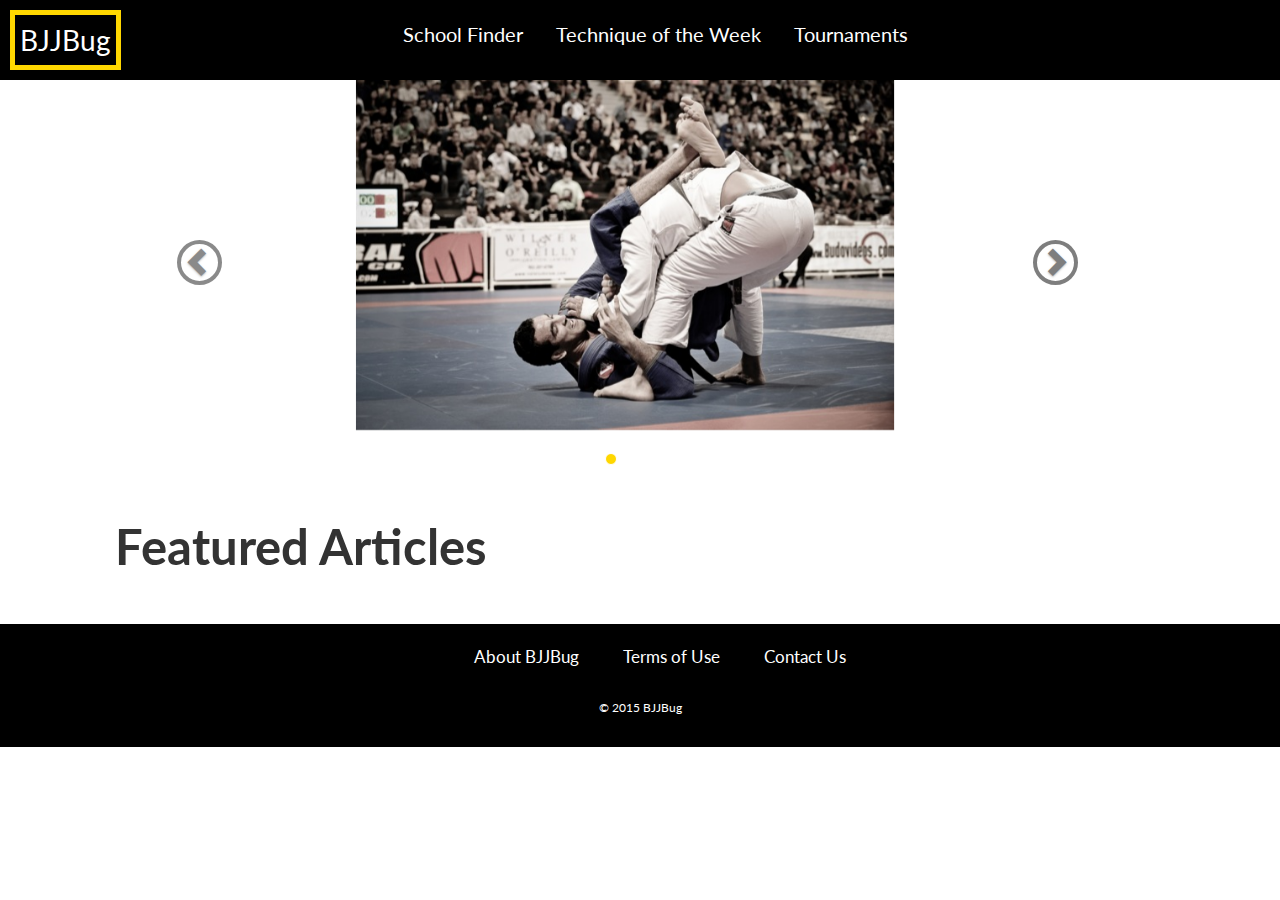
<file: Final Project_Website/index.html>
<!doctype html>
<html lang="en-us">
<head>
	<meta charset="utf-8">
	<meta name="viewport" content="width=device-width, initial-scale=1">
	<title>BJJBug</title>
    <link rel="stylesheet" type="text/css" href="css/style.css">
		<link href='https://fonts.googleapis.com/css?family=Lato:400,100,100italic,300,300italic,400italic,700,700italic,900,900italic' rel='stylesheet' type='text/css'>
		<link rel="stylesheet" href="http://maxcdn.bootstrapcdn.com/bootstrap/3.3.5/css/bootstrap.min.css">
	  <script src="https://ajax.googleapis.com/ajax/libs/jquery/1.11.3/jquery.min.js"></script>
	  <script src="http://maxcdn.bootstrapcdn.com/bootstrap/3.3.5/js/bootstrap.min.js"></script>
</head>

<body>
		<header>
			<nav>
				<div class="logo">
					<a href="index.html">BJJBug</a>
				</div>
				<ul class="top-bar">
					<!-- <li class="branch"><a href="index.html">Home</a></li> -->
					<li class="branch"><a href="mapfinder.html">School Finder</a></li>
					<li class="branch"><a href="technique.html">Technique of the Week</a></li>
					<li class="branch"><a href="tournament.html">Tournaments</a></li>
				</ul>
			</nav>
		</header>
		<section>
			<div class="hpCarousel">
				<div id="carousel" class="carousel slide" data-ride="carousel" data-pause="hover">
					<!-- Indicators -->
					<ol class="carousel-indicators">
						<li data-target="#carousel" data-slide-to="0" class="active"></li>
						<li data-target="#carousel" data-slide-to="1"></li>
						<li data-target="#carousel" data-slide-to="2"></li>
					</ol>
					<!-- Wrapper for slides -->
					<div class="carousel-inner" role="listbox">
						<div class="item active">
							<img src="img/jj1.jpg" alt="jj1">
						</div>
						<div class="item">
							<img src="img/jj2.jpg" alt="jj2">
						</div>
						<div class="item">
							<img src="img/jj3.jpg" alt="jj3">
						</div>
					</div>
					<!-- Controls -->
					<a class="left carousel-control" href="#carousel" role="button" data-slide="prev">
						<span class="glyphicon glyphicon-chevron-left" aria-hidden="true"></span>
						<span class="sr-only">Previous</span>
					</a>
					<a class="right carousel-control" href="#carousel" role="button" data-slide="next">
						<span class="glyphicon glyphicon-chevron-right" aria-hidden="true"></span>
						<span class="sr-only">Next</span>
					</a>
				</div>
			</div>
			<div class="featured"><h3><strong>Featured Articles</strong></h3></div>
			<div id="homecontent"></div>
		</section>
	<footer class="site-footer">
			<div class="bottomMenu">
				<ul class="bottomList">
					<li class="menu1">About BJJBug</li>
					<li class="menu2">Terms of Use</li>
					<li class="menu3"><a href="mailto:bjjbug.net@gmail.com">Contact Us</a></li>
				</ul>
			</div>
			<small class="copyright"><p>&copy; 2015 BJJBug</p></small>
	</footer>

	<script type="text/javascript" src="//s7.addthis.com/js/300/addthis_widget.js#pubid=ra-56455b9f5c6a9a20" async="async"></script>
	<script src="js/xhr.js"></script>
	<script src="js/app.js"></script>
</body>
</html>
</file>
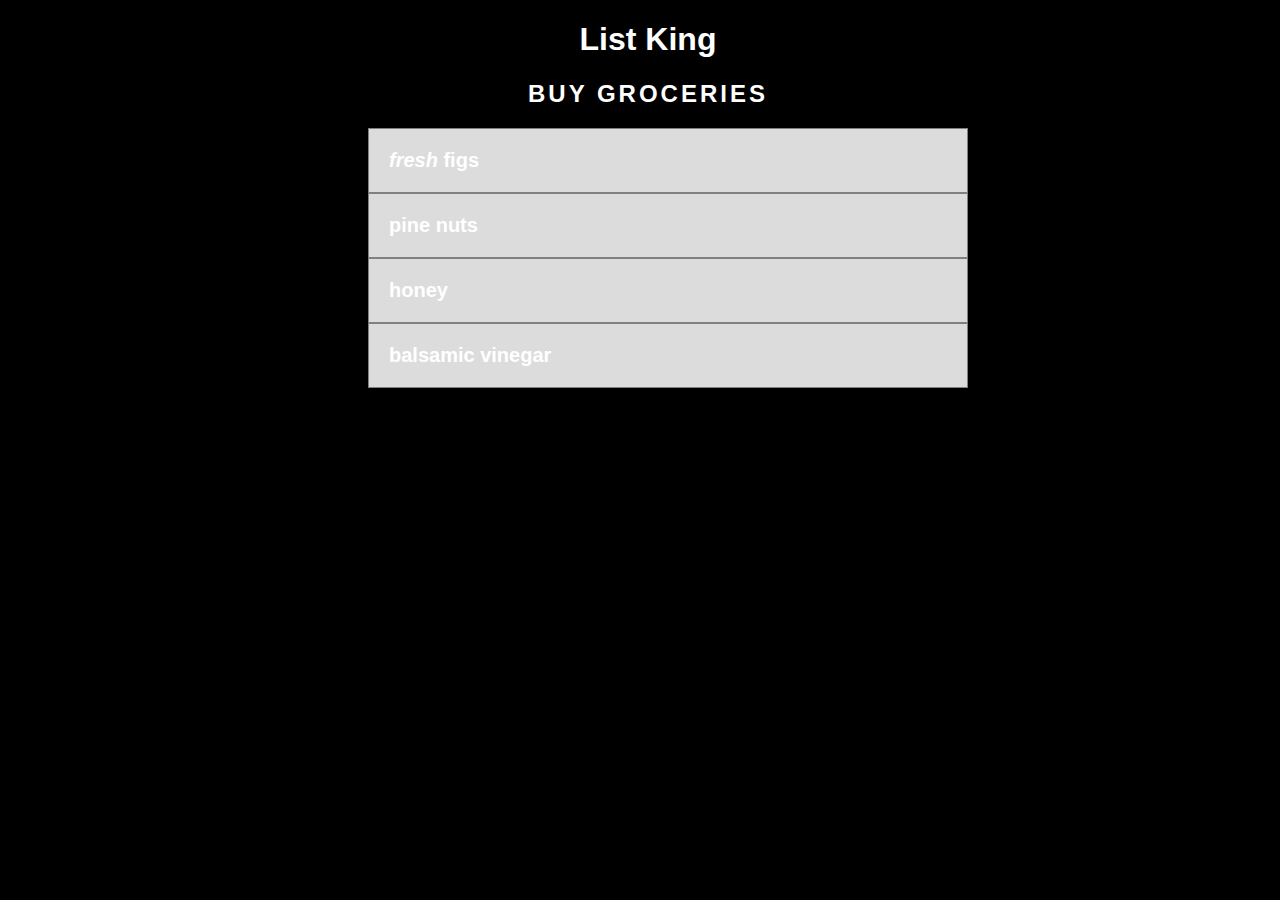
<file: JS Practice/index.html>
<!DOCtype HTML>
<html lang="en-us">
<head>
	<meta charset="utf-8">
	<meta name="viewport" content="width=device-width, initial-scale=1">
	<title>List Practice</title>
    <link rel="stylesheet" type="text/css" href="css/style.css">
</head>
<body>
  <div id="page">
    <h1 id="header">List King</h1>
    <h2>BUY GROCERIES</h2>
  <ul id="shoppingList">
    <li id="one" class="complete"><a href="www.google.com"><em>fresh</em> figs</a></li>
    <li id="two" class="complete"><a href="www.google.com">pine nuts</a></li>
    <li id="three" class="complete"><a href="www.google.com">honey</a></li>
    <li id="four" class="complete"><a href="www.google.com">balsamic vinegar</a></li>
  </ul>
  <script src="js/list.js"></script>
  </div>
</body>
</html>
</file>
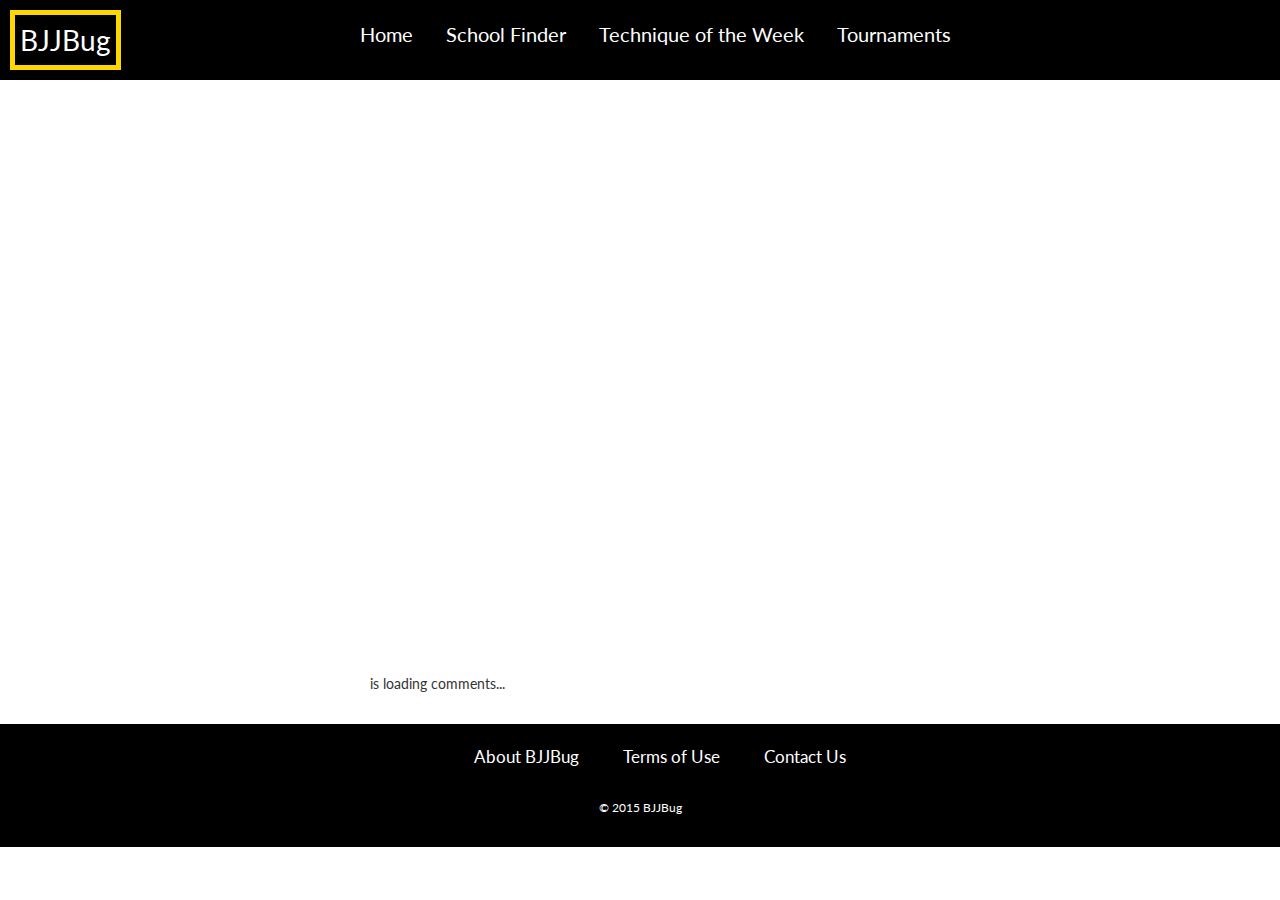
<file: Final Project_Website/technique.html>
<!doctype html>
<html lang="en-us">
<head>
	<meta charset="utf-8">
	<meta name="viewport" content="width=device-width, initial-scale=1">
	<title>BJJBug</title>
    <link rel="stylesheet" type="text/css" href="css/technique.css">
		<link href='https://fonts.googleapis.com/css?family=Lato:400,100,100italic,300,300italic,400italic,700,700italic,900,900italic' rel='stylesheet' type='text/css'>
		<link rel="stylesheet" href="http://maxcdn.bootstrapcdn.com/bootstrap/3.3.5/css/bootstrap.min.css">
	  <script src="https://ajax.googleapis.com/ajax/libs/jquery/1.11.3/jquery.min.js"></script>
	  <script src="http://maxcdn.bootstrapcdn.com/bootstrap/3.3.5/js/bootstrap.min.js"></script>
</head>

<body>
		<header>
			<nav>
				<div class="logo">
					<a href="index.html">BJJBug</a>
				</div>
				<ul class="top-bar">
					<li class="branch"><a href="index.html">Home</a></li>
					<li class="branch"><a href="mapfinder.html">School Finder</a></li>
					<li class="branch"><a href="#">Technique of the Week</a></li>
					<li class="branch"><a href="tournament.html">Tournaments</a></li>
				</ul>
			</nav>
		</header>
    <section>
        <div class="introTop"></div>
        <div class="video"><iframe width="854" height="480" src="https://www.youtube.com/embed/UCuZpXLmAt8" frameborder="0" allowfullscreen></iframe></div>

        <div id="HCB_comment_box">
          <a href="http://www.htmlcommentbox.com">Comment Form</a> is loading comments...</div>
          <link rel="stylesheet" type="text/css" href="//www.htmlcommentbox.com/static/skins/bootstrap/twitter-bootstrap.css?v=0" />
          <script type="text/javascript" id="hcb">
          if(!window.hcb_user){hcb_user={};} (function(){var s = document.createElement("script"), l=hcb_user.PAGE || (""+window.location).replace(/'/g,"%27"), h="//www.htmlcommentbox.com";s.setAttribute("type","text/javascript");s.setAttribute("src", h+"/jread?page="+encodeURIComponent(l).replace("+","%2B")+"&mod=%241%24wq1rdBcg%24DPPcbMHB6xMi6.M9vCDUP%2F"+"&opts=16862&num=10&ts=1447641908667");
          if (typeof s!="undefined") document.getElementsByTagName("head")[0].appendChild(s);})();
          </script>
    </section>

    <footer class="site-footer">
  			<div class="bottomMenu">
  				<ul class="bottomList">
  					<li class="menu1">About BJJBug</li>
  					<li class="menu2">Terms of Use</li>
  					<li class="menu3"><a href="mailto:bjjbug.net@gmail.com">Contact Us</a></li>
  				</ul>
  			</div>
  			<small class="copyright"><p>&copy; 2015 BJJBug</p></small>
  	</footer>
</body>
</html>
</file>
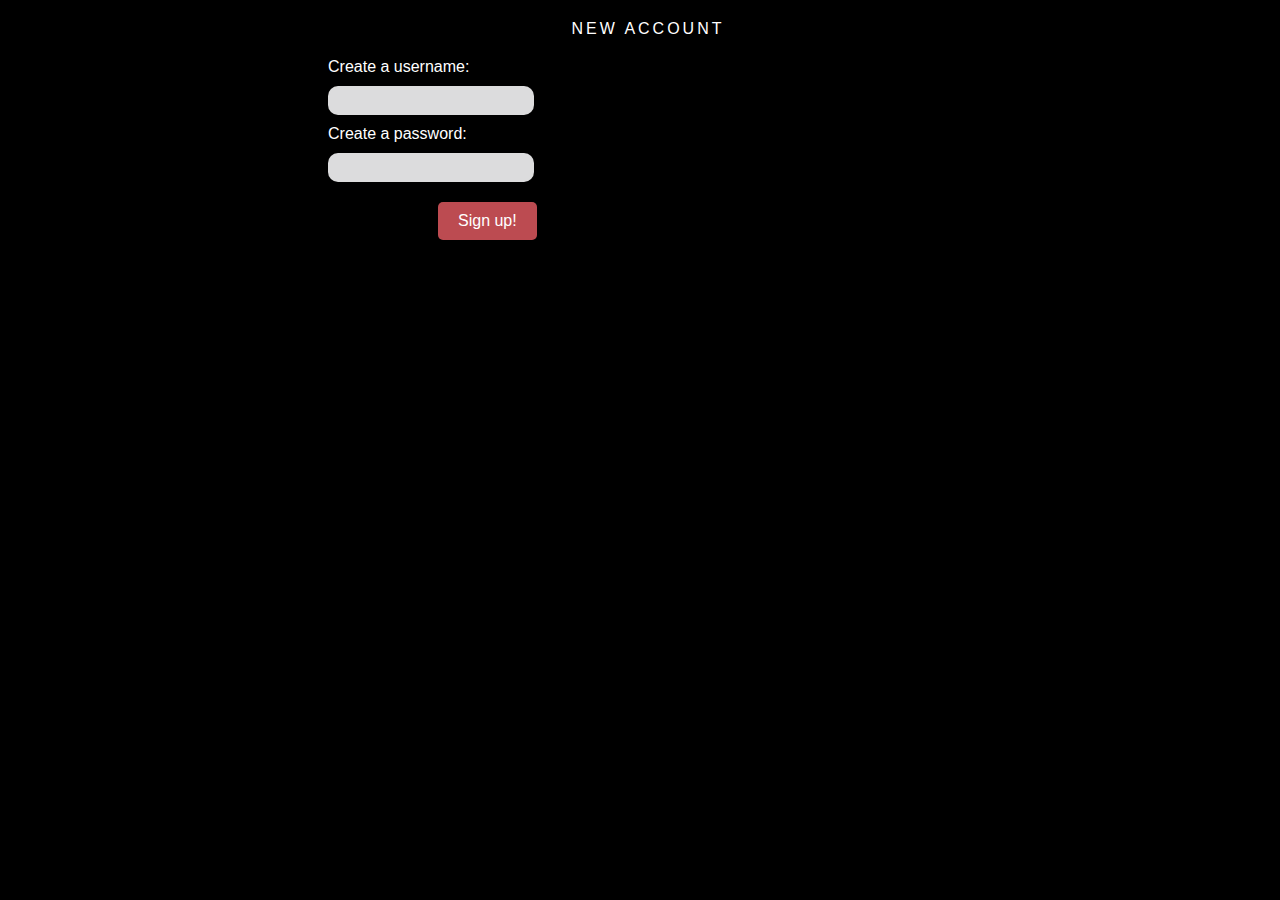
<file: JS Practice/event-attributes.html>
<!DOCtype HTML>
<html lang="en-us">
<head>
	<meta charset="utf-8">
	<meta name="viewport" content="width=device-width, initial-scale=1">
	<title>List Practice</title>
    <link rel="stylesheet" type="text/css" href="css/event-attributes.css">
</head>
<body>
	<div class="newAccount">NEW ACCOUNT</div>
  <form method="post" action="">
    <label for="username" class="formText">Create a username: </label>
    <input type="text" id="username" />
    <div id="feedback"></div>

    <label for="password" class="formText">Create a password: </label>
    <input type="password" id="password" />
		<div id="feedback2"></div>

    <input type="submit" value="Sign up!" />
  </form>

<script type="text/javascript" src="js/event-attributes.js"></script>
</body>
</html>
</file>
<file: Final Project_Website/css/style.css>
body {
  /*background-color: #D8D8D8 !important;*/
  font-family: 'Lato', sans-serif !important;
  font-weight: 400;
  width: 100%;
}

div.logo {
  float: left;
  font-size: 28px;
  margin: 10px -60px 10px 10px;
  padding: 5px;
  border: 5px solid #FFD700;
  box-sizing: border-box;
  background-color: black;
  color: #FFD700;
}

div.logo a, a:hover {
  text-decoration: none;
  color: white;
}

nav {
  background-color: #000000;
  width: 100%;
  display: inline-block;
  font-size: 12px;
  font-weight: 400;
  white-space: nowrap;
  text-align: center;
  /*margin-left: 8%;*/
  margin-right: 8%;
  position: fixed;
  z-index: 10;
}

ul.top-bar {
  list-style-type: none;
  margin-top: 20px;
  margin-left: -20px;
}

li.branch {
  display: inline;
  font-size: 20px;
  margin: 10px 30px 0px 0px;
  cursor: pointer;
}

.top-bar li > a:hover {
  color: #FFFFFF;
  padding-bottom: 8px;
  border-bottom: 3px solid #FFD700;
  text-decoration: none;
}

a:-webkit-any-link {
  text-decoration: none;
  color: white;
}

div.hpCarousel {
  width: 80%;
  margin-left: 9%;
}

#carousel {
  height: 500px;
}

ol.carousel-indicators{
  z-index: 1;
}

.carousel-inner > .item > img {
  width: 55%;
  margin-left: 23%;
  padding-top: 7%;
}
.carousel-control {
    width: 0 !important;
}

.carousel-control.left {
  margin-left: 7%;
}

.carousel-control.right{
  margin-right: 7%;
}

.carousel-control.left, .carousel-control.right {
    background-image: none !important;
}

.carousel-control .glyphicon-chevron-left, .carousel-control .icon-prev {
  color: black !important;
  opacity: 0.9 !important;

}

.carousel-control .glyphicon-chevron-left, .carousel-control .glyphicon-chevron-right, .carousel-control .icon-next, .carousel-control .icon-prev {
  border: 4px solid #000000;
  width: 45px !important;
  height: 45px !important;
  border-radius: 100px;
  padding-top: 2px;
}

.carousel-control .glyphicon-chevron-right, .carousel-control .icon-next {
  color: black !important;
}

.carousel-indicators .active {
  background-color: #FFD700 !important;
}


div.featured h3 {
  padding-left:9%;
  font-size: 3.5em;
}

div#content {
  border: 1px solid #000000;
  width: 100vw;
  font-size: 1.5em;
}

a.postTitle {
  text-decoration: none;
  color: black;
  font-size: 1.5em;

}

a.postTitle:hover {
  text-decoration: none;
  color: #5A5766;
}

span.date {
  font-size: 1em;
}

#homecontent {
  margin: 20px 0 50px 0;

}

#homecontent .wp {
   border: 1px solid black;
   text-align: left;
   margin-bottom: 1px;
   width: 80%;
   height: 175px;
   padding: 0 20px 0 20px;
   margin-left: 9%;
}

div#article {
  color: black;
  border: 1px solid #000000;
  padding-top: 7%;
  width: 80%;
  margin-left: 10%;
  padding-left: 10px;
  font-size: 1.2em;
  margin-bottom: 10%;
  float: left;
  clear: both;
}

div.wp p {
  font-size: 1.3em;

}

div.artTitle {
  font-size: 2em;
  font-weight: 700;
  text-decoration: underline;
  padding-bottom: 15px;
}

footer.site-footer {
  border: 1px solid #000000;
  width:100%;
  background-color: black;
}

div.bottomMenu {
  color: white;
  padding-top: 20px;
  /*margin-left: 7%;*/
  text-align: center;
  font-size: 1.2em;
}

ul.bottomList {
  list-style-type: none;
  display: inline;
}

li.menu1, li.menu2, li.menu3 {
  display: inline;
  padding: 0 20px 0 20px;
  text-decoration: none;
  color: white;
}

small.copyright {
  text-align: center;
  color: white;
}

small.copyright p {
  margin: 30px 0 30px 0;
}

li.menu3 a, a:hover {
  text-decoration: none;
  color: white;
}

img {
  height: 175px;
  width: 250px;
  float: left;
  padding: 10px 20px 10px 5px;
}
</file>
<file: JS Practice/css/style.css>
body {
  font-family: 'Helvetica', sans-serif;
  background-color: black;
  width: 50%;
  padding-left: 25%;
}

h1#header {
  font-weight: bold;
  font-size: 1..75em;
  color: white;
  text-align: center;
}

h2 {
  letter-spacing: 3px;
  color: white;
  text-align: center;
}

li {
  font-size: 1.25em;
  font-weight: bold;
  color: white;
  list-style-type: none;
  border: 1px solid grey;
  padding: 20px;
}

li.cool {
  background-color: #5CB5A4;
}

li.hot {
  background-color: #BC4B51;
}

li.complete {
  background-color: #DCDCDD;
}

a:-webkit-any-link {
    color: white;
    text-decoration: none;
    cursor: pointer;
}

/*li#four {
  background-color: #F4A259;
}*/
</file>
<file: Final Project_Website/css/technique.css>
body {
  background-color: white;
  font-family: 'Lato', sans-serif !important;
  width: 100%;
}

div.logo {
  float: left;
  font-size: 28px;
  margin: 10px -60px 10px 10px;
  padding: 5px;
  border: 5px solid #FFD700;
  box-sizing: border-box;
  background-color: black;
  color: #FFD700;
}

div.logo a, a:hover {
  text-decoration: none;
  color: white;
}

nav {
  background-color: #000000;
  width: 100%;
  display: inline-block;
  font-size: 12px;
  font-weight: 400;
  white-space: nowrap;
  text-align: center;
  /*margin-left: 8%;*/
  margin-right: 8%;
  position: fixed;
  z-index: 10;
}

ul.top-bar {
  list-style-type: none;
  margin-top: 20px;
  margin-left: -20px;
}

li.branch {
  display: inline;
  font-size: 20px;
  margin: 10px 30px 0px 0px;
  cursor: pointer;
}

.top-bar li > a:hover {
  color: #FFFFFF;
  padding-bottom: 8px;
  border-bottom: 3px solid #FFD700;
  text-decoration: none;
}

a:-webkit-any-link {
  text-decoration: none;
  color: white;
}

footer.site-footer {
  border: 1px solid #000000;
  width:100%;
  background-color: black;
  margin-top: 30px;
}

div.bottomMenu {
  color: white;
  padding-top: 20px;
  /*margin-left: 7%;*/
  text-align: center;
  font-size: 1.2em;
}

ul.bottomList {
  list-style-type: none;
  display: inline;
}

li.menu1, li.menu2, li.menu3 {
  display: inline;
  padding: 0 20px 0 20px;
  text-decoration: none;
  color: white;
}

small.copyright {
  text-align: center;
  color: white;
}

small.copyright p {
  margin: 30px 0 30px 0;
}

li.menu3 a, a:hover {
  text-decoration: none;
  color: white;
}

section {
  width: 80%;
  padding-left: 21%;
}

div.video{
  padding-top: 25%;
}

#HCB_comment_box {
  width: 80%;
}
</file>
<file: JS Practice/css/event-attributes.css>
body {
  font-family: 'Helvetica', sans-serif;
  background-color: black;
  width: 50%;
  padding-left: 25%;
}

div.newAccount {
  color: white;
  letter-spacing: 3px;
  text-align: center;
  margin: 20px;
}

div#feedback {
  margin: 10px;
  color: red;
}

form {
  color: white;
}

.formText {
  margin-bottom: 20px;
}

input#username, input#password {
  display: block;
  position: relative;
  background-color: #DCDCDD;
  padding: 7px;
  border-radius: 10px;
  width: 30%;
  margin: 10px 0 10px 0 ;
  border: 0 none;
}

input[type=submit] {
  font-size: 1em;
  padding:10px 20px;
  background:#BC4B51;
  border:0 none;
  cursor:pointer;
  -webkit-border-radius: 5px;
  border-radius: 5px;
  color: white;
  margin: 10px 0 0 110px;
}
</file>
